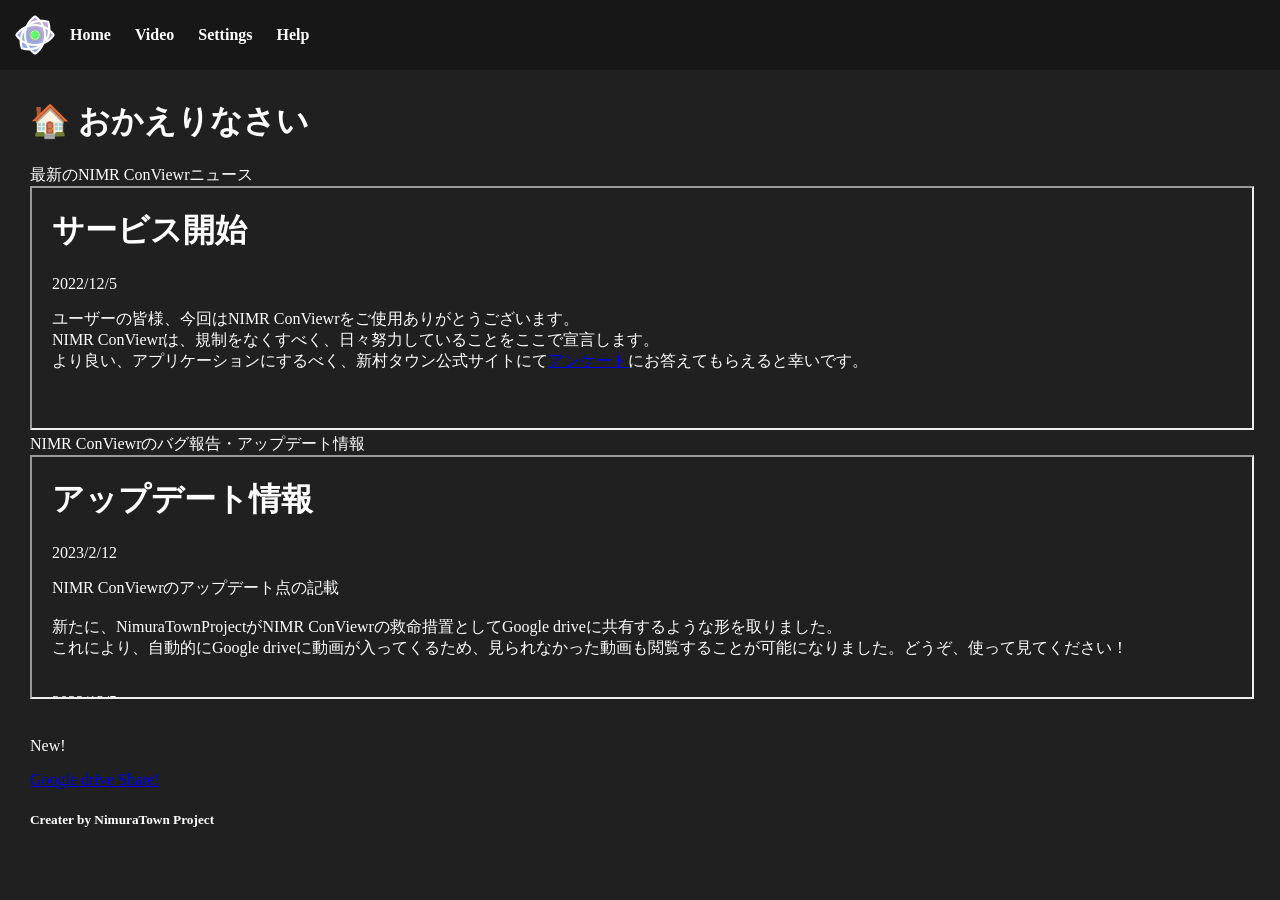
<file: home-ncv.html>
<!DOCTYPE html>
<html lang="ja">
<head>
  <meta charset="UTF-8">
  <meta http-equiv="X-UA-Compatible" content="IE=edge">
  <meta name="viewport" content="width=device-width, initial-scale=1.0">
  <link rel="stylesheet" href="style.css">
  <title>🏠 NIMR ConViewr</title>
</head>
<body>
  <div>
    <header style="display: flex; background-color: rgb(23, 23, 23); padding: 15px;">
      <img src="logo.png" alt="logo" style="width: 40px; height: 40px;">
      <ul style="padding-left: 5px;">
        <li><a href="./home-ncv.html" class="ncv"><b>Home</b></a></li>
        <li><a href="./video-viewr.html" class="ncv"><b>Video</b></a></li>
        <li><a href="" class="ncv"><b>Settings</b></a></li>
        <li><a href="" class="ncv"><b>Help</b></a></li>
      </ul>
    </header>
    <div style="margin: 30px;" class="white">
      <h1>🏠 おかえりなさい</h1>
      最新のNIMR ConViewrニュース<br>
      <iframe src="./news.html" style="width: 100%; height: 240px;"></iframe>
      NIMR ConViewrのバグ報告・アップデート情報
      <iframe src="./update.html" style="width: 100%; height: 240px;"></iframe>
      <br>
      <br>
      <p>New!</p>
      <a href="https://drive.google.com/drive/folders/1MdU4vS065mjLVGyh7VnU0yi5Nis0Cz9-?usp=sharing">Google drive Share!</a>
      <br>
      <h5>Creater by NimuraTown Project</h5>
    </div>
  </div>
</body>
</html>
</file>
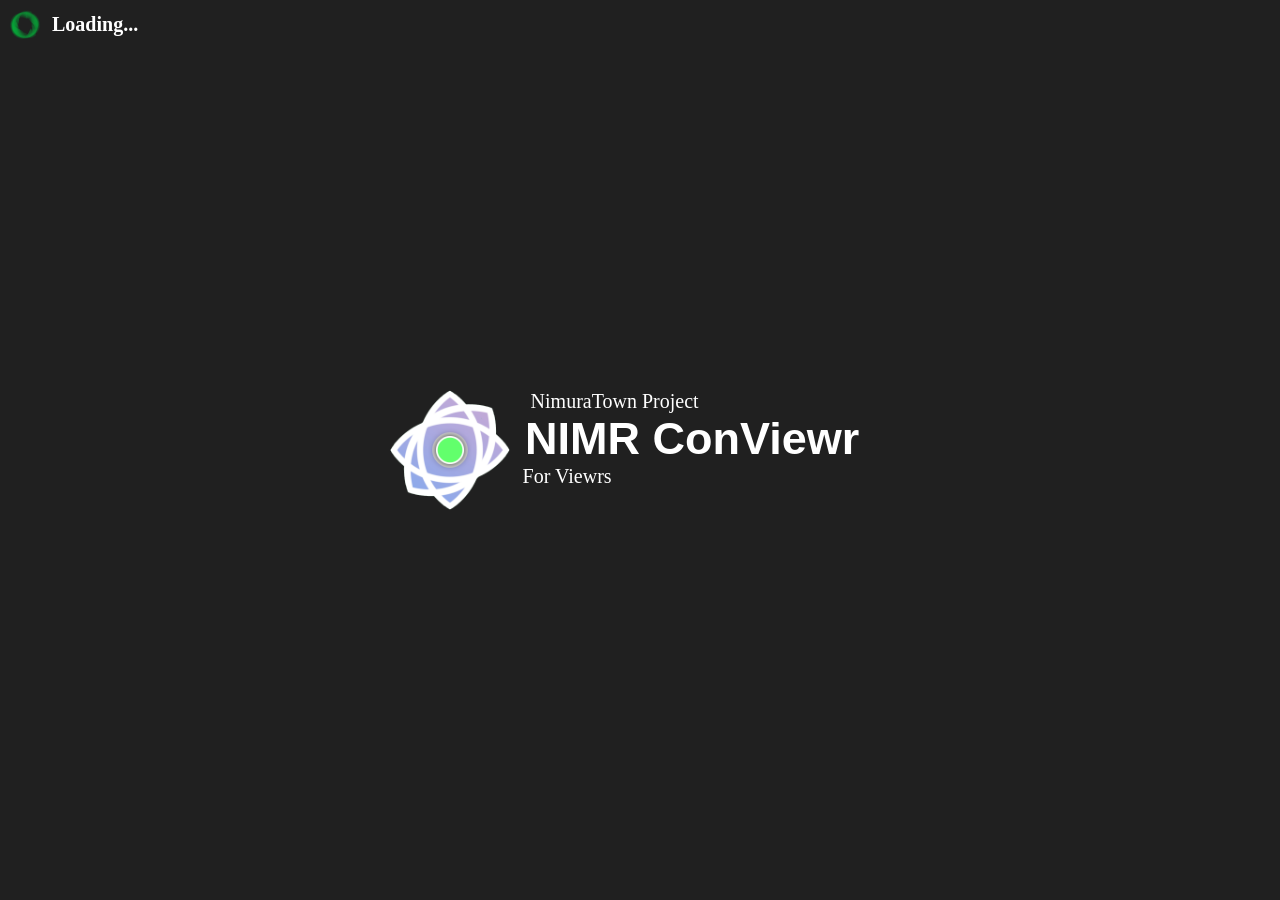
<file: load.html>
<!DOCTYPE html>
<html lang="en">
<head>
  <meta charset="UTF-8">
  <meta http-equiv="X-UA-Compatible" content="IE=edge">
  <meta name="viewport" content="width=device-width, initial-scale=1.0">
  <link rel="stylesheet" href="style.css">
  <title>📌 NIMR ConViewr</title>
</head>
<body>
  <div><img src="loading.gif" alt="load" style="width: 40px; margin: 5px;"><span style="color: white; font-size: 20px; position: absolute; top: 12.5px; left: 52px;"><b>Loading...</b></span></div>
  <div class="parent">
    <div style="display: flex;"><img src="logo.png" alt="logo" style="width: 120px; height: 120px;"><div style="margin: 5px; margin-top: 0px;"><span style="color: white; font-size: 20px; text-align: left; margin-right: 145px;">NimuraTown Project</span><br><span style="font-size: 45px; text-align: left; font-family:'Segoe UI', Tahoma, Geneva, Verdana, sans-serif; padding-left: 10px; color: white; margin-top: auto;"><b>NIMR ConViewr</b></span><br><span style="color: white; font-size: 20px; text-align: left; margin-right: 240px;">For Viewrs</span></div></div>
  </div>
  <script>
    setTimeout(() => {
      location.href = "home-ncv.html"
    }, "8000")
  </script>
</body>
</html>
</file>
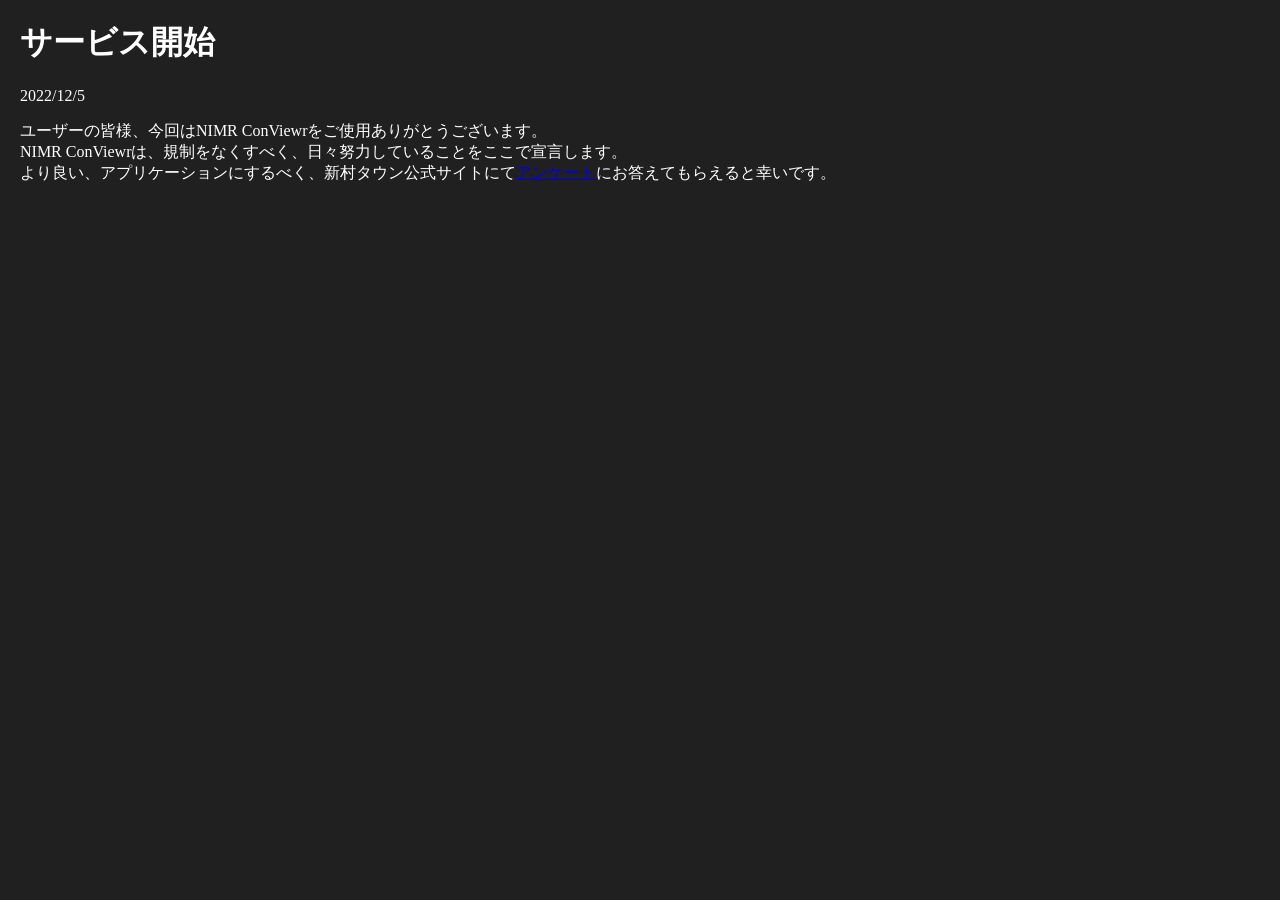
<file: news.html>
<!DOCTYPE html>
<html lang="ja">
<head>
  <meta charset="UTF-8">
  <meta http-equiv="X-UA-Compatible" content="IE=edge">
  <meta name="viewport" content="width=device-width, initial-scale=1.0">
  <link rel="stylesheet" href="style.css">
  <title>news</title>
</head>
<body>
  <div class="white" style="margin: 20px;">
    <h1>サービス開始</h1>
    2022/12/5
    <p>ユーザーの皆様、今回はNIMR ConViewrをご使用ありがとうございます。<br>NIMR ConViewrは、規制をなくすべく、日々努力していることをここで宣言します。<br>より良い、アプリケーションにするべく、新村タウン公式サイトにて<a href="https://forms.gle/irUY8ckohALWLDEi6" target="_blank">アンケート</a>にお答えてもらえると幸いです。</p>
  </div>
</body>
</html>
</file>
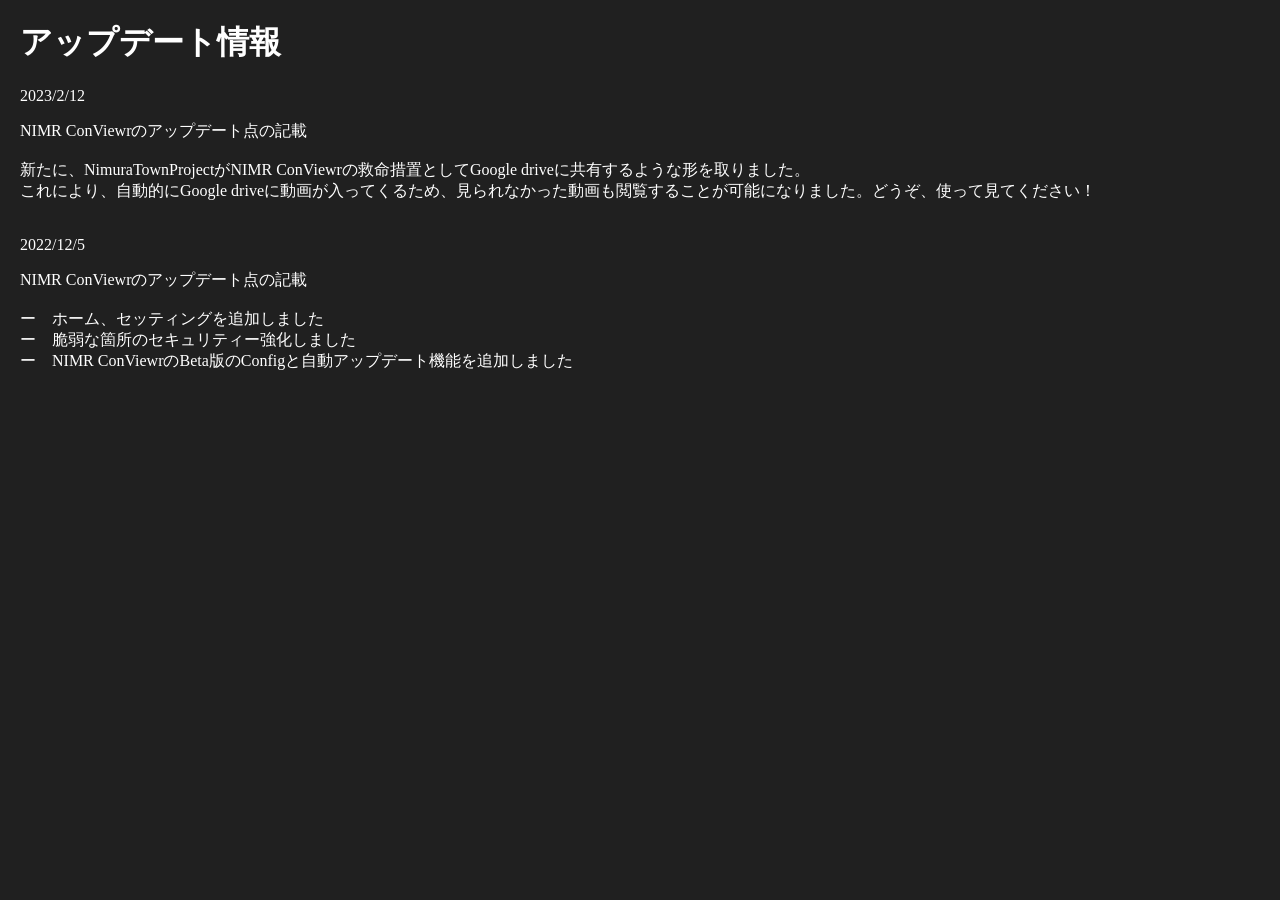
<file: update.html>
<!DOCTYPE html>
<html lang="ja">
<head>
  <meta charset="UTF-8">
  <meta http-equiv="X-UA-Compatible" content="IE=edge">
  <meta name="viewport" content="width=device-width, initial-scale=1.0">
  <link rel="stylesheet" href="style.css">
  <title>news</title>
</head>
<body>
  <div class="white" style="margin: 20px;">
    <h1>アップデート情報</h1>
    2023/2/12
    <p>NIMR ConViewrのアップデート点の記載<br><br>新たに、NimuraTownProjectがNIMR ConViewrの救命措置としてGoogle driveに共有するような形を取りました。<br>これにより、自動的にGoogle driveに動画が入ってくるため、見られなかった動画も閲覧することが可能になりました。どうぞ、使って見てください！</p>
    <br>
    2022/12/5
    <p>NIMR ConViewrのアップデート点の記載<br><br>ー　ホーム、セッティングを追加しました<br>ー　脆弱な箇所のセキュリティー強化しました<br>ー　NIMR ConViewrのBeta版のConfigと自動アップデート機能を追加しました</p>
  </div>
</body>
</html>
</file>
<file: style.css>
body {
  background-color: #202020;
  margin: 0%;
}

.parent {
  position: absolute;
  top: 50%;
  left: 50%;
  -webkit-transform : translate(-50%,-50%);
  transform : translate(-50%,-50%);
  width: 500px;
  text-align: center;/*一応BOX内の文字も中央寄せ*/
}

ul {
  list-style: none;
  margin: 10px;
}

a.ncv {
  color: white;
  text-decoration: none;
  transition: 0.2s;
}
a.ncv:hover {
  color: greenyellow;
  transition: 0.2s;
  text-decoration: none;
}



li {
  display: inline;
  padding-right: 20px;
  vertical-align: middle
}



.white {
  color: white;
}












#myInput {
  background-image: url('/css/searchicon.png'); /* Add a search icon to input */
  background-position: 10px 12px; /* Position the search icon */
  background-repeat: no-repeat; /* Do not repeat the icon image */
  width: 100%; /* Full-width */
  font-size: 16px; /* Increase font-size */
  padding: 12px 20px 12px 40px; /* Add some padding */
  border: 1px solid #ddd; /* Add a grey border */
  margin-bottom: 12px; /* Add some space below the input */
}

#myUL {
  /* Remove default list styling */
  list-style-type: none;
  padding: 0;
  margin: 0;
}
ul#myUL li {
    padding: 0;
}
#myUL li a {
  border: 1px solid #ddd; /* Add a border to all links */
  margin-top: -1px; /* Prevent double borders */
  background-color: #f6f6f6; /* Grey background color */
  padding: 12px; /* Add some padding */
  text-decoration: none; /* Remove default text underline */
  font-size: 18px; /* Increase the font-size */
  color: black; /* Add a black text color */
  display: block; /* Make it into a block element to fill the whole list */
}

#myUL li a:hover:not(.header) {
  background-color: #c8e4ff; /* Add a hover effect to all links, except for headers */
}
</file>
